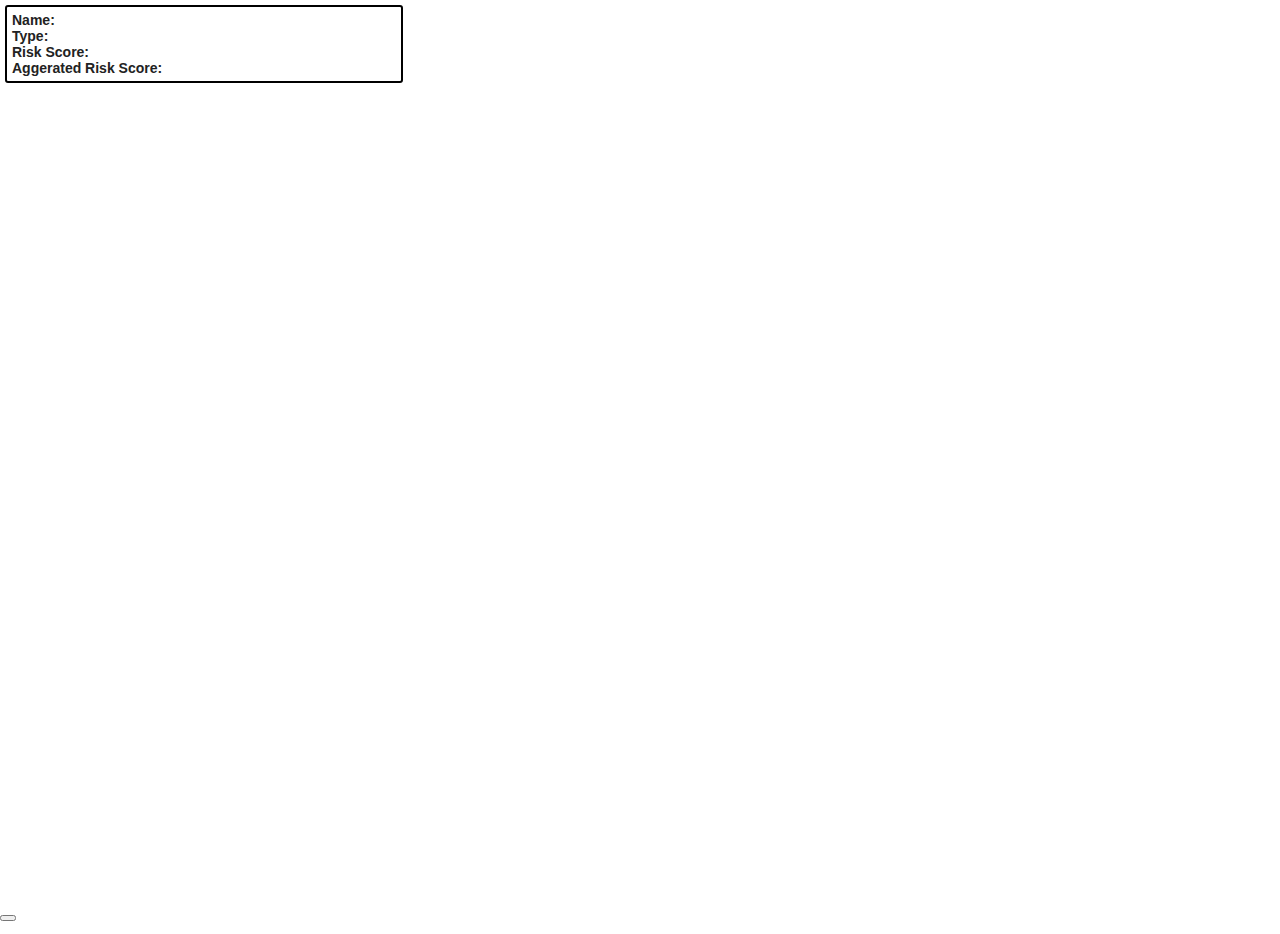
<file: index.html>
<!doctype html><html lang="en"><head><meta charset="utf-8"/><link rel="icon" href="/favicon.png"/><meta name="viewport" content="width=device-width,initial-scale=1"/><meta name="theme-color" content="#000000"/><meta name="description" content="Web site created using create-react-app"/><link rel="apple-touch-icon" href="/logo192.png"/><title>Risk Grid</title><script defer="defer" src="/static/js/main.87cbba21.js"></script><link href="/static/css/main.9730abdd.css" rel="stylesheet"></head><body><noscript>You need to enable JavaScript to run this app.</noscript><div id="root"></div></body></html>
</file>
<file: static/css/main.9730abdd.css>
body{-webkit-font-smoothing:antialiased;-moz-osx-font-smoothing:grayscale;font-family:-apple-system,BlinkMacSystemFont,Segoe UI,Roboto,Oxygen,Ubuntu,Cantarell,Fira Sans,Droid Sans,Helvetica Neue,sans-serif;margin:0}code{font-family:source-code-pro,Menlo,Monaco,Consolas,Courier New,monospace}.App{text-align:center}.App-logo{height:40vmin;pointer-events:none}@media (prefers-reduced-motion:no-preference){.App-logo{-webkit-animation:App-logo-spin 20s linear infinite;animation:App-logo-spin 20s linear infinite}}.App-header{align-items:center;background-color:#282c34;color:#fff;display:flex;flex-direction:column;font-size:calc(10px + 2vmin);justify-content:center;min-height:100vh}.App-link{color:#61dafb}@-webkit-keyframes App-logo-spin{0%{-webkit-transform:rotate(0deg);transform:rotate(0deg)}to{-webkit-transform:rotate(1turn);transform:rotate(1turn)}}@keyframes App-logo-spin{0%{-webkit-transform:rotate(0deg);transform:rotate(0deg)}to{-webkit-transform:rotate(1turn);transform:rotate(1turn)}}.inf-info{background-color:#fff;border:2px solid #000;border-radius:3px;color:#222;font-family:sans-serif;font-size:14px;margin-left:5px;margin-top:5px;padding:5px;position:absolute;width:30%}
/*# sourceMappingURL=main.9730abdd.css.map*/
</file>
